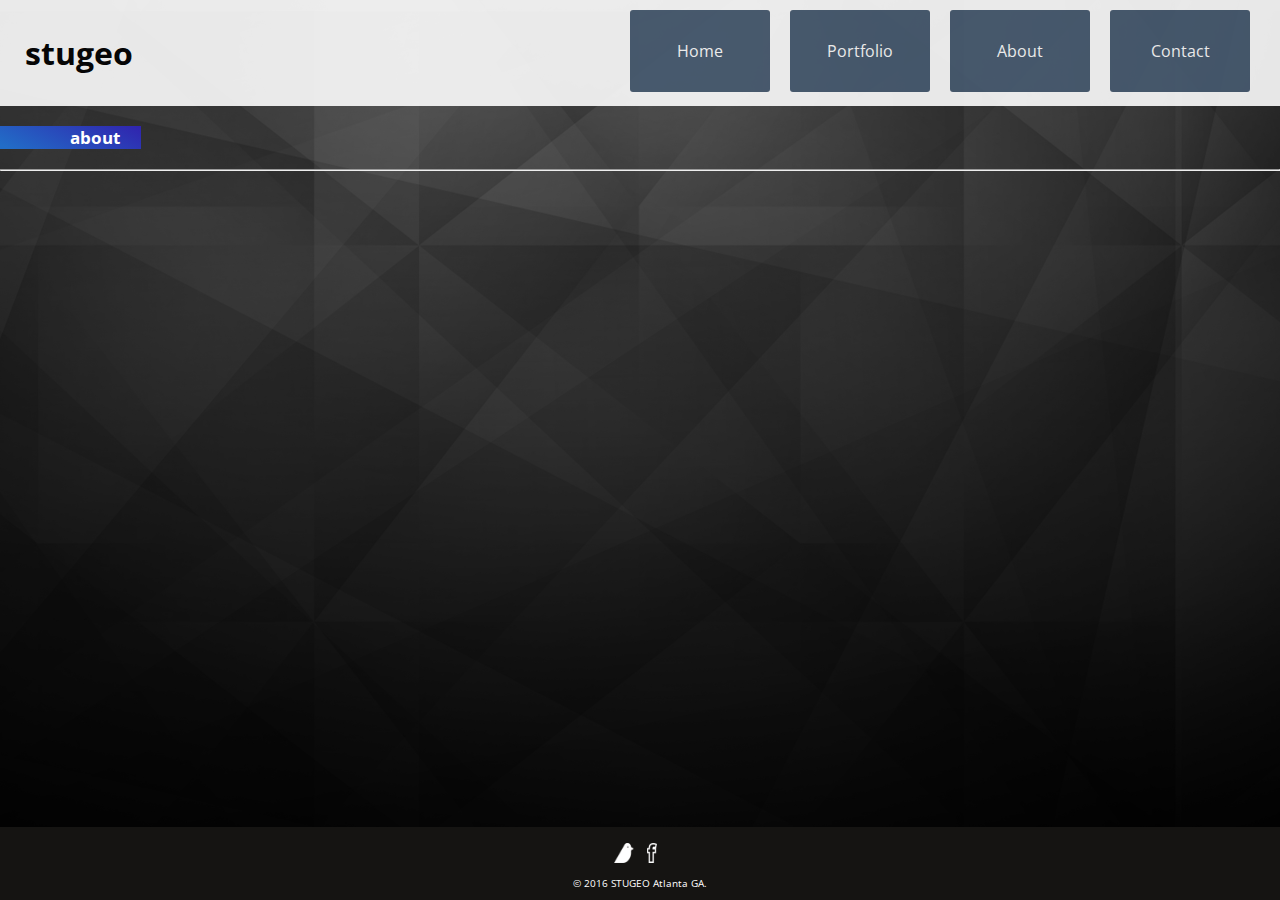
<file: about.html>
<!DOCTYPE html>
<html>
	<head>
		<link rel="normalize" type="text/css" href="css/normalize.css">
		<link rel="stylesheet" href="css/about.css">
		<link rel="stylesheet" type="text/css" href="//fonts.googleapis.com/css?family=Open+Sans">
		<title>Stugeo Design Lab llc.</title>
	</head>
	<body>
			
			<!-- HAMBURGER MENU NAVIGATION -->

				<!-- ********** Here *********** -->

			<!-- TOP MENU NAVIGATION -->
			
			<header>
				<h1>stugeo</h1>
				<nav>
	        <ul>
	        	<li><a href="contact.html">Contact</a></li>
	          <li><a href="about.html">About</a></li>
	          <li><a href="portfolio.html">Portfolio</a></li>
	          <li><a href="index.html">Home</a></li>
	        </ul>
		    </nav>
	    </header>
	    
	    	<!-- RIGHT MENU SECTION --> 
		 
		    
		    <!-- LEFT SLIDER SECTION --> 
		  <section>
				<h2>
					<ul>
						<li><a href="about.html">about</a></li>
					</ul>
				</h2>
				<hr>
				

		    <!-- EVERYTHING BELOW IS FOOTER SECTION -->
	    
	    <footer>
	    <a href="http://twitter.com"><img src="images/twitter-wrap.png" alt="Twitter Logo" class="social-icon", style="width: 20px; height: 20px;"></a>
        <a href="http://facebook.com"><img src="images/facebook-wrap.png" alt="Facebook Logo" class="social-icon", style="width: 10px; height: 20px;"></a>
	      <p>&copy; 2016 STUGEO Atlanta GA.</p>
	    </footer>
	</body>
</html>
</file>
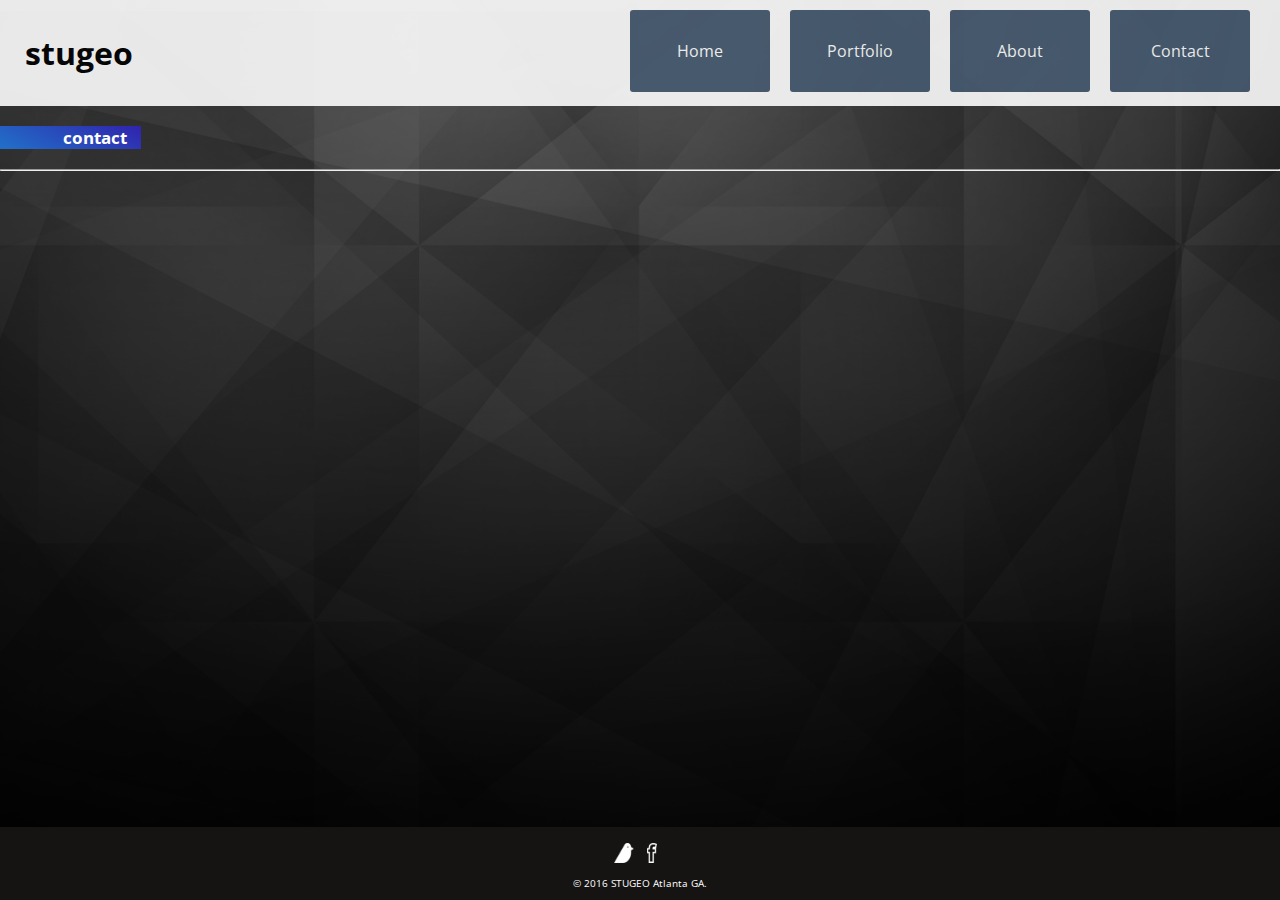
<file: contact.html>
<!DOCTYPE html>
<html>
	<head>
		<link rel="normalize" type="text/css" href="css/normalize.css">
		<link rel="stylesheet" href="css/portfolio.css">
		<link rel="stylesheet" type="text/css" href="//fonts.googleapis.com/css?family=Open+Sans">
		<title>Stugeo Design Lab llc.</title>
	</head>
	<body>
			
			<!-- HAMBURGER MENU NAVIGATION -->

				<!-- ********** Here *********** -->

			<!-- TOP MENU NAVIGATION -->
			
			<header>
				<h1>stugeo</h1>
				<nav>
	        <ul>
	        	<li><a href="contact.html">Contact</a></li>
	          <li><a href="about.html">About</a></li>
	          <li><a href="portfolio.html">Portfolio</a></li>
	          <li><a href="index.html">Home</a></li>
	        </ul>
		    </nav>
	    </header>
	    
	    	<!-- RIGHT MENU SECTION --> 
		 
		    
		    <!-- LEFT SLIDER SECTION --> 
		  <section>
				<h2>
					<ul>
						<li><a href="index.html">contact</a></li>
					</ul>
				</h2>
				<hr>
				

		    <!-- EVERYTHING BELOW IS FOOTER SECTION -->
	    
	    <footer>
	    <a href="http://twitter.com"><img src="images/twitter-wrap.png" alt="Twitter Logo" class="social-icon", style="width: 20px; height: 20px;"></a>
        <a href="http://facebook.com"><img src="images/facebook-wrap.png" alt="Facebook Logo" class="social-icon", style="width: 10px; height: 20px;"></a>
	      <p>&copy; 2016 STUGEO Atlanta GA.</p>
	    </footer>
	</body>
</html>
</file>
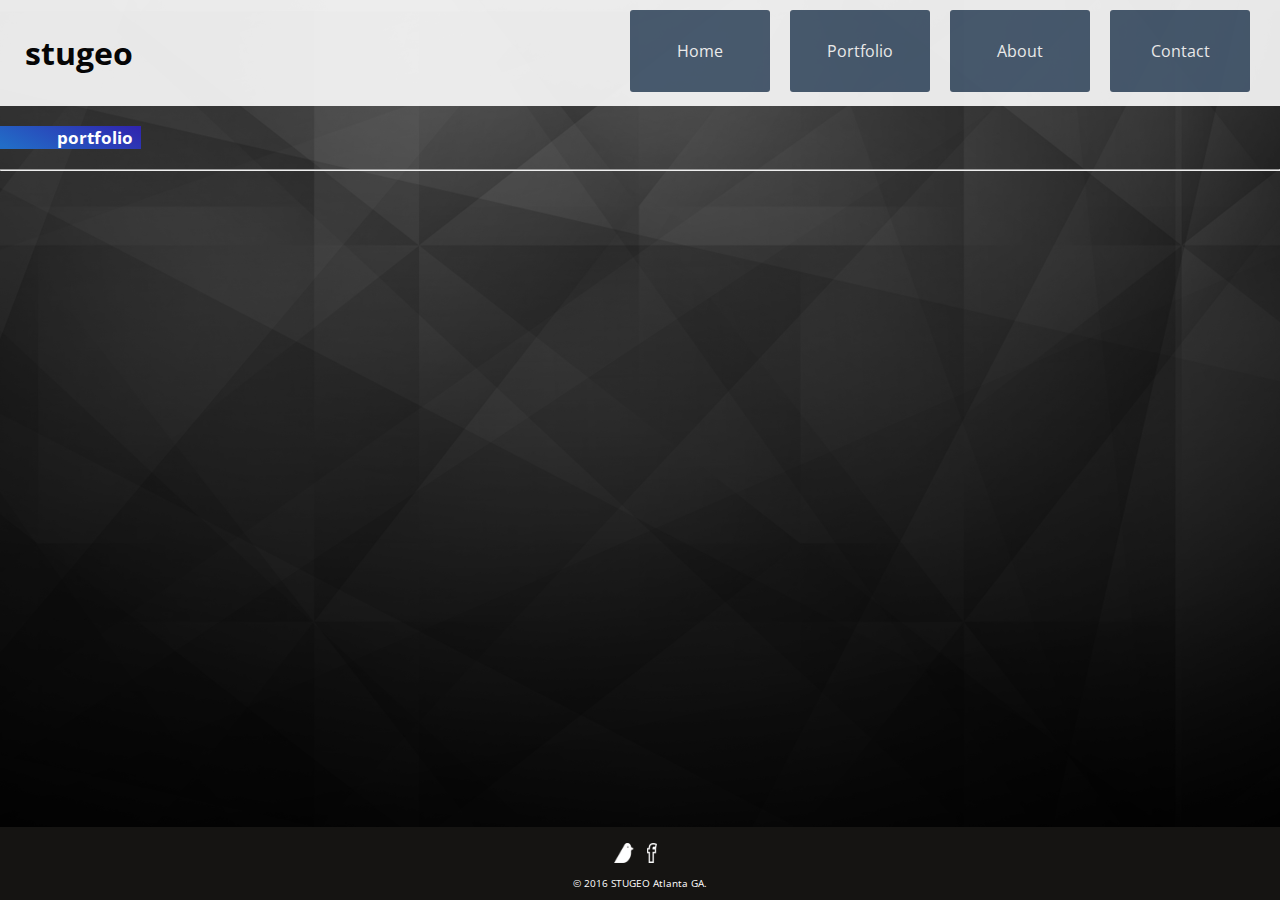
<file: portfolio.html>
<!DOCTYPE html>
<html>
	<head>
		<link rel="normalize" type="text/css" href="css/normalize.css">
		<link rel="stylesheet" href="css/portfolio.css">
		<link rel="stylesheet" type="text/css" href="//fonts.googleapis.com/css?family=Open+Sans">
		<title>Stugeo Design Lab llc.</title>
	</head>
	<body>
			
			<!-- HAMBURGER MENU NAVIGATION -->

				<!-- ********** Here *********** -->

			<!-- TOP MENU NAVIGATION -->
			
			<header>
				<h1>stugeo</h1>
				<nav>
	        <ul>
	        	<li><a href="contact.html">Contact</a></li>
	          <li><a href="about.html">About</a></li>
	          <li><a href="portfolio.html">Portfolio</a></li>
	          <li><a href="index.html">Home</a></li>
	        </ul>
		    </nav>
	    </header>
	    
	    	<!-- RIGHT MENU SECTION --> 
		 
		    
		    <!-- LEFT SLIDER SECTION --> 
		  <section>
				<h2>
					<ul>
						<li><a href="portfolio.html">portfolio</a></li>
					</ul>
				</h2>
				<hr>
				

		    <!-- EVERYTHING BELOW IS FOOTER SECTION -->
	    
	    <footer>
	    <a href="http://twitter.com"><img src="images/twitter-wrap.png" alt="Twitter Logo" class="social-icon", style="width: 20px; height: 20px;"></a>
        <a href="http://facebook.com"><img src="images/facebook-wrap.png" alt="Facebook Logo" class="social-icon", style="width: 10px; height: 20px;"></a>
	      <p>&copy; 2016 STUGEO Atlanta GA.</p>
	    </footer>
	</body>
</html>
</file>
<file: css/about.css>
body {
	background: url(../images/black.jpg) no-repeat;
	background: url(../images/n.black2.jpg) no-repeat;
	background-size: cover;
	padding:0;
	margin:0;
	font-family: "Open Sans", serif;
}



header {
	/* Rectangle 1: */
		background: white;
		opacity: 0.89;
    margin-bottom: 0;
    padding: 10px;
    overflow: hidden;
}

header h1 {
	float:left;
    padding: 0 15px;
}

			/*<!-- HAMBURGER MENU NAVIGATION -->

				<!-- ********** Here *********** -->

			<!-- TOP MENU NAVIGATION -->*/

nav ul {
	list-style: none;
	padding:0;
	margin:0;
}

nav a { 
    float: right;
    padding: 30px;
    margin: 0 20px 0 0;
    width: 80px;
    display: inline-block;
    text-decoration: none;
    color: white;
		opacity: 0.89;
		background: #314760;
		/*border: 2px solid #E8E8E8;*/
		border-radius: 3px;
		transition: 2s;
		text-align: center;
}

nav a:last-child{
	margin-right: 20px;
}

h2 {
	text-align: center;
	/*margin: 0 570px;*/
  	color: white;
  	max-width: 11%;
  /* Rectangle 31: */
	background-image: linear-gradient(-153deg, #3023AE 0%, #226DC7 95%);
}

h2 ul {
	list-style: none;
	font-size: .70em;
	margin: 0px;

}

h2 a {
	text-decoration: none;
	color: white;
	padding: 0 0;
	margin: 0 0 0 10px;
}

#nav2 ul {
	list-style: none;
	padding:0;
	margin:0 167px 0 0;
}

#nav2 a { 
    float: right;
    padding: 7px 7px;
    margin: 190px 29px 40px 140px;;
    width: 80px;
    display: inline-block;
    text-decoration: none;
    color: white;
		opacity: 0.89;
		background: #EC5218;
		/*border: 2px solid #E8E8E8;*/
		border-radius: 3px;
		transition: .80s;
		font-size: .30em;
		text-align: center;

}

.slider img {
	border-radius: 7px;
	color: black;
	padding: -22 0px;
	margin: -30px 40px; 	
	position: absolute; 
  width: 100%; 
}

h3 { 
  	position: absolute;
    top: 410px;
    /*left: 238px*/;
    width: 100%;
}

h3 span { 
    color: white;
    font: bold 15px/45px Helvetica, Sans-Serif;
    letter-spacing: .50px;
    /* Rectangle 11 Copy: */
		opacity: 0.89;
		background: #314760;
		border-radius: 0px;
    /* background: rgba(0, 0, 0, 0.7); */
    padding: 26px 55px 26px 71px;
}

.service-icon {
	margin: 100px 50px 0 0;


}

.social-icon {
	margin-right: 10px;

}

#nav2 a:hover { 
    background-color: #00B0A1;
}

nav a:hover { 
    background-color: black;
}


.services {
	position: absolute;
	width: 1100px;
  padding: 0px 83px 0 40px;
  margin: 0px 100px;	
  z-index: -1; 
}


footer {
  position: absolute;
  right: 0;
  bottom: 0;
  left: 0;
  padding: 1rem 0 0 0;
  background-color: #151412;
  text-align: center;
  color: white;
  font-size: 10px;
}
</file>
<file: css/portfolio.css>
body {
	background: url(../images/black.jpg) no-repeat;
	background: url(../images/n.black2.jpg) no-repeat;
	background-size: cover;
	padding:0;
	margin:0;
	font-family: "Open Sans", serif;
}



header {
	/* Rectangle 1: */
		background: white;
		opacity: 0.89;
    margin-bottom: 0;
    padding: 10px;
    overflow: hidden;
}

header h1 {
	float:left;
    padding: 0 15px;
}

			/*<!-- HAMBURGER MENU NAVIGATION -->

				<!-- ********** Here *********** -->

			<!-- TOP MENU NAVIGATION -->*/

nav ul {
	list-style: none;
	padding:0;
	margin:0;
}

nav a { 
    float: right;
    padding: 30px;
    margin: 0 20px 0 0;
    width: 80px;
    display: inline-block;
    text-decoration: none;
    color: white;
		opacity: 0.89;
		background: #314760;
		/*border: 2px solid #E8E8E8;*/
		border-radius: 3px;
		transition: 2s;
		text-align: center;
}

nav a:last-child{
	margin-right: 20px;
}

h2 {
	text-align: center;
	/*margin: 0 570px;*/
  	color: white;
  	max-width: 11%;
  /* Rectangle 31: */
	background-image: linear-gradient(-153deg, #3023AE 0%, #226DC7 95%);
}

h2 ul {
	list-style: none;
	font-size: .70em;
	margin: 0px;

}

h2 a {
	text-decoration: none;
	color: white;
	padding: 0 0;
	margin: 0 0 0 10px;
}

#nav2 ul {
	list-style: none;
	padding:0;
	margin:0 167px 0 0;
}

#nav2 a { 
    float: right;
    padding: 7px 7px;
    margin: 190px 29px 40px 140px;;
    width: 80px;
    display: inline-block;
    text-decoration: none;
    color: white;
		opacity: 0.89;
		background: #EC5218;
		/*border: 2px solid #E8E8E8;*/
		border-radius: 3px;
		transition: .80s;
		font-size: .30em;
		text-align: center;

}

.slider img {
	border-radius: 7px;
	color: black;
	padding: -22 0px;
	margin: -30px 40px; 	
	position: absolute; 
  width: 100%; 
}

h3 { 
  	position: absolute;
    top: 410px;
    /*left: 238px*/;
    width: 100%;
}

h3 span { 
    color: white;
    font: bold 15px/45px Helvetica, Sans-Serif;
    letter-spacing: .50px;
    /* Rectangle 11 Copy: */
		opacity: 0.89;
		background: #314760;
		border-radius: 0px;
    /* background: rgba(0, 0, 0, 0.7); */
    padding: 26px 55px 26px 71px;
}

.service-icon {
	margin: 100px 50px 0 0;


}

.social-icon {
	margin-right: 10px;

}

#nav2 a:hover { 
    background-color: #00B0A1;
}

nav a:hover { 
    background-color: black;
}


.services {
	position: absolute;
	width: 1100px;
  padding: 0px 83px 0 40px;
  margin: 0px 100px;	
  z-index: -1; 
}


footer {
  position: absolute;
  right: 0;
  bottom: 0;
  left: 0;
  padding: 1rem 0 0 0;
  background-color: #151412;
  text-align: center;
  color: white;
  font-size: 10px;
}
</file>
